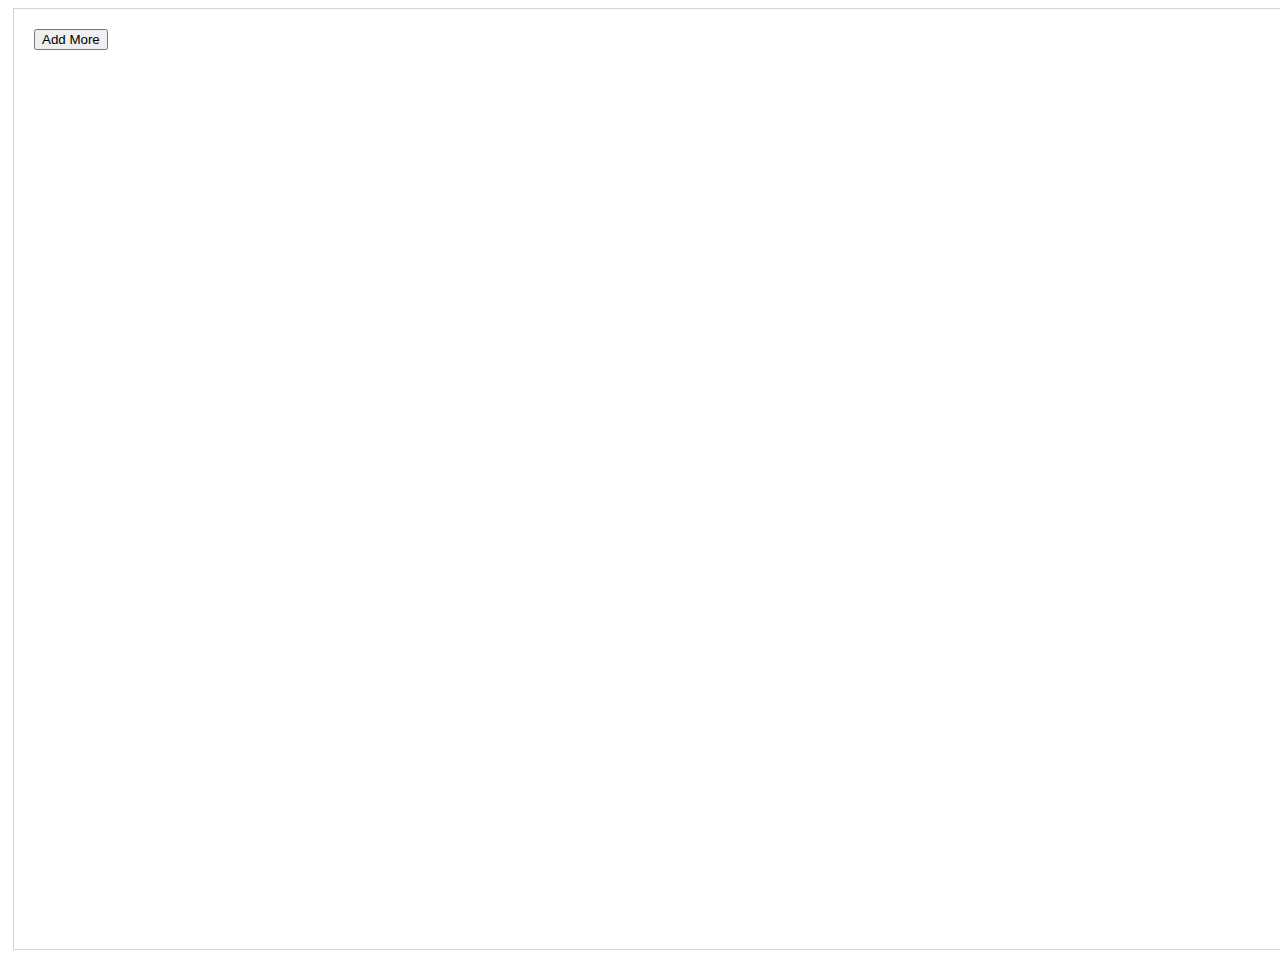
<file: Calendar/Single Calendar/index2.html>
<!DOCTYPE html>
<html>
<head>
	<style>
    	.container {
        	width: 100%;
            height: 100vh;
            border: 1px solid lightgray;
            margin: 5px;
            padding: 20px;
        }
        .data {
        	width: 100%;
            padding: 10px;
        }
    </style>
</head>

<body>


<div class="container">
	<button onclick="addMore()">Add More</button>
    
    <div class="data" id="data"> 
    
    <div>
</div>





<!--
<select id="selectId" onchange="toggleDate()">
	<option value='N'>Enable</option>
	<option value='Y'>Disable</option>
</select>

<a href="#" id="anchor">
	<img src="https://mywildalberta.ca/images/GFX-MWA-Parks-Reservations.png" width="30px" height="30px">
</a>
-->





<script>
var i = 0;
function addMore() {
	var html = `<div>` + i;
    html += `<select id="selectId-` + i + `" onchange="toggleDate(event)">`;
    html += `<option selected disabled>SELECT</option>`;
    html += `<option value='N'>NO</option>`;
    html += `<option value='Y'>YES</option>`;
    html += `</select>`;
    
    html += `<a href="#" id="anchor-` + i + `">`;
    html += `<img src="https://mywildalberta.ca/images/GFX-MWA-Parks-Reservations.png" width="30px" height="30px">`;
    html += `</a>`;
    html += `</div>`;
    
    i++;
    
    document.getElementById('data').innerHTML += html;
}

var rowNumber;
function toggleDate(event) {
	var xx = document.getElementById(event.target.id).value;
    rowNumber = event.target.id.split('-')[1]
    var anchorVar = document.getElementById('anchor-' + rowNumber);
    if (xx == 'N') {
    	anchorVar.removeEventListener('click', fun);
        anchorVar.style.filter = 'grayscale(100%)';
    }
    else {
    	anchorVar.addEventListener('click', fun, false);
        anchorVar.style.filter = 'grayscale(0%)';
    }
}

function fun() {
	myFunction(rowNumber);
}

function myFunction(rowID) {
	alert('Hello, from row number ' + rowID)
}

</script>

</body>
</html>
</file>
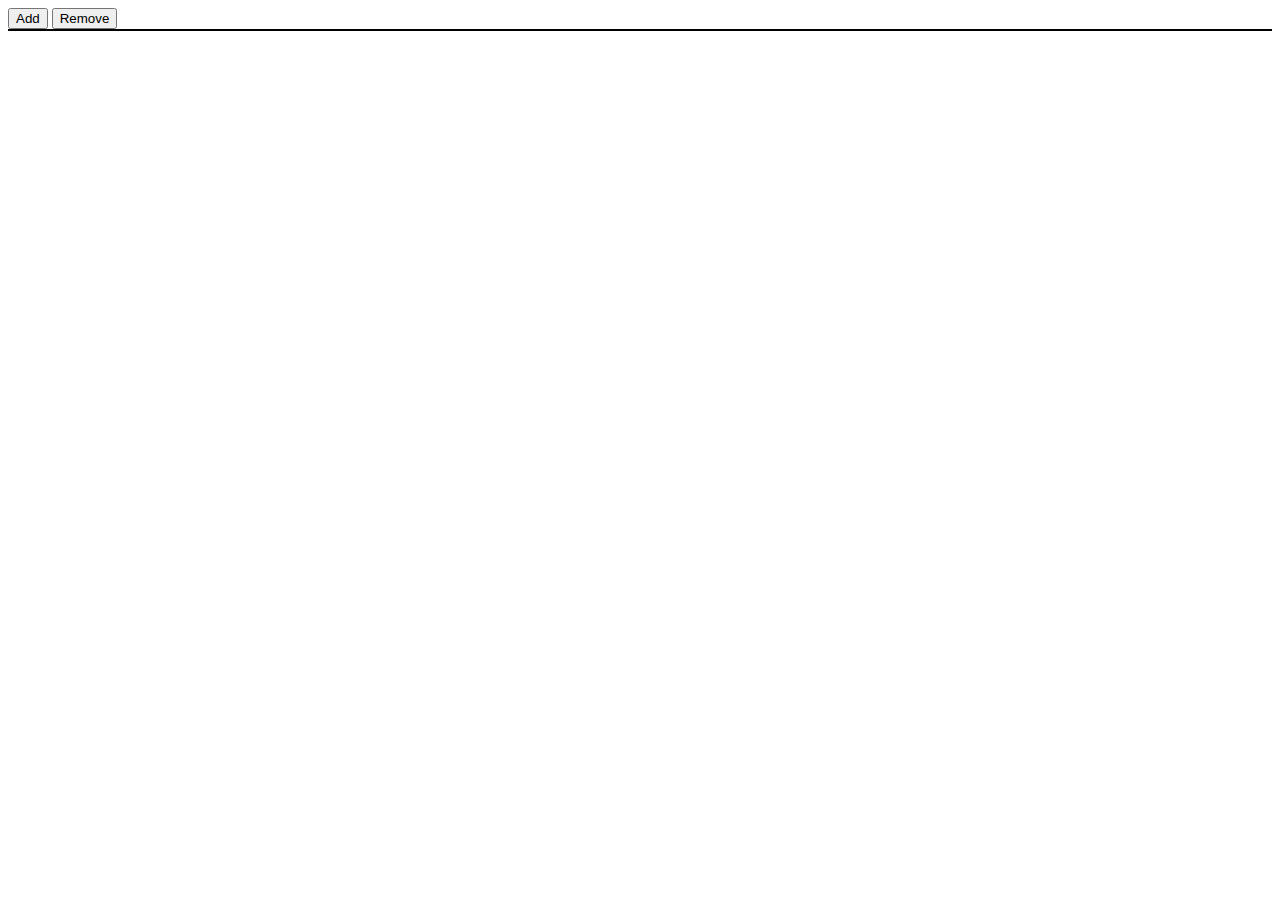
<file: Calendar/Single Calendar/index3.html>
<!DOCTYPE html>
<html lang="en">
  <head>
    <meta charset="UTF-8" />
    <meta http-equiv="X-UA-Compatible" content="IE=edge" />
    <meta name="viewport" content="width=device-width, initial-scale=1.0" />
    <title>Document</title>
    
    <style>

    </style>
    </head>
  <body>

    <button onclick="addMore()">Add</button>
    <button onclick="remove()">Remove</button>

    <div class="calendarHere" id="calendarHere">
        <form id="formUser" style="border: 1px solid black;">

        </form>
    </div>


    <script>
        var i = 0;
        function addMore() {
            var html = `<br /><input id="input" type="text" value="` + i + `" onchange='check(value)'/><br />`;
            document.getElementById('formUser').innerHTML += html; 
            i++;           
        }

        function check(val) {
          console.log(val)
        }

        function remove() {
            var element = document.getElementById('formUser')[2];
            var child = document.getElementById("input"+i);
            // element[i].removeChild(child);
            console.log(element)
            i--;
        }

    </script>

  </body>
</html>
</file>
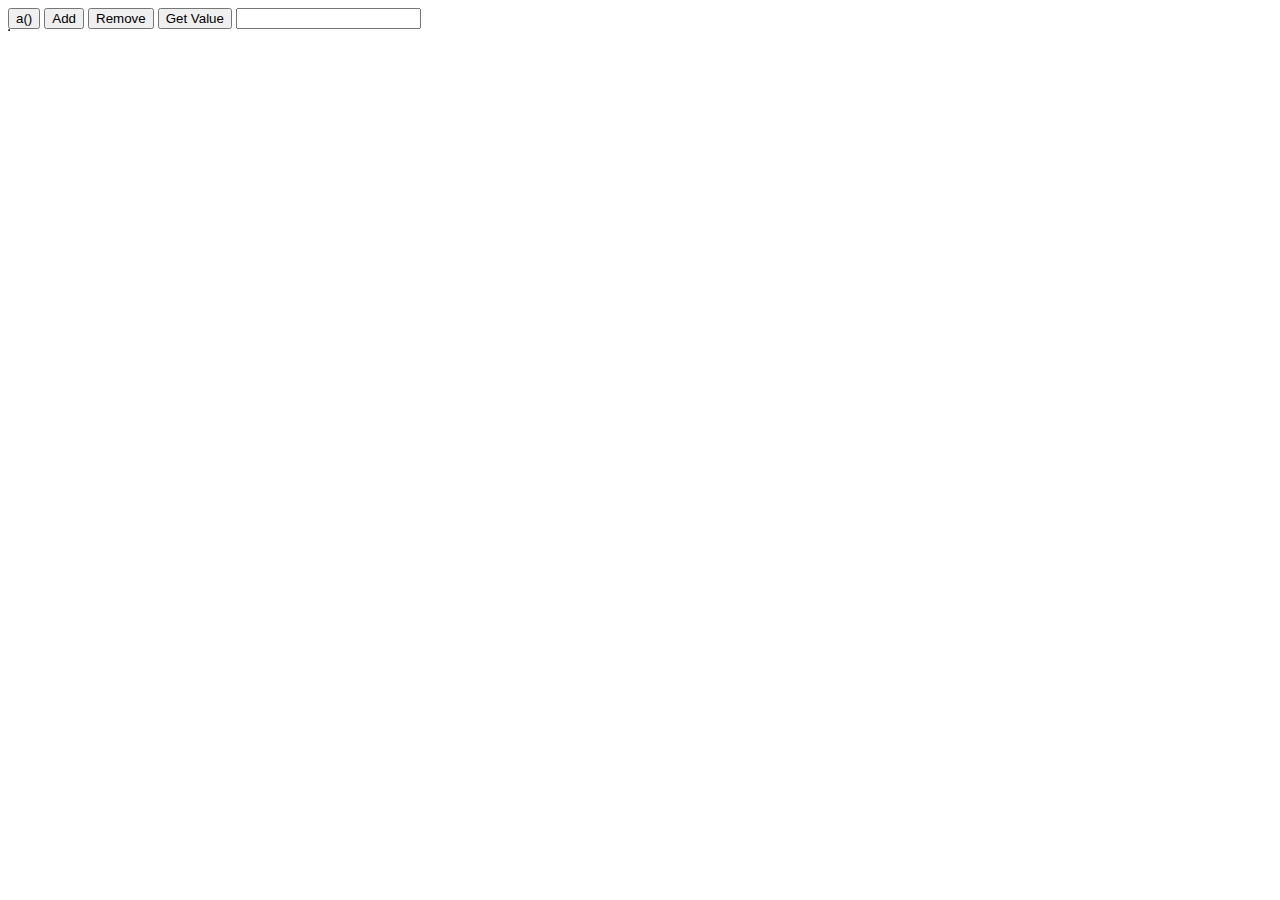
<file: Calendar/Single Calendar/index4.html>
<!DOCTYPE html>
<html lang="en">
  <head>
    <meta charset="UTF-8" />
    <meta http-equiv="X-UA-Compatible" content="IE=edge" />
    <meta name="viewport" content="width=device-width, initial-scale=1.0" />
    <title>Document</title>
    <style>
        #aa {
            color: red;
        }
    </style>
    <script src="script4.js"></script>
  </head>
  <body>

    <button onclick="a(10, 2)">a()</button>
    <button onclick="add()">Add</button>
    <button onclick="getName()">Remove</button>
    <button onclick="getValue()">Get Value</button>
    <input type="text" id="in" />


    <div id="add">
        <table id="tableId" border=1></table>
    </div>


    <!-- <table id="tableId" border=1>
    <tbody>
    <tr>

    <td>
        <select id="tmpAccess" onchange="toggleDate()">
            <option selected value="N">NO</option>
            <option value="Y">YES</option>
        </select>
    </td>

    <td>
    <input type="text" readonly id="tempExpDate" value="31-12-3000" disabled>
        <a id="linkCal">
            <img src="https://findicons.com/files/icons/2166/oxygen/48/document_properties.png" id="calendarImg">
        </a>
    </td>

    </tr>
    </tbody>
    </table> -->



    <!-- <div>
        <table id="tableId" border=1>
            <tbody>
                <tr><td>Item one</td></tr>
                <tr><td>Item two</td></tr>
                <tr><td>Item three</td></tr>
            </tbody>
        </table>
    </div> -->





    <script>

        var namee = "Rushi";
        var i = 0;
        function add() {
           var html = `<tr>`;

            html += `<td id='aa' onclick="one(); two();">`;
            html += i;
            html += `</td>`;

            html += `<td>`;
            html += `<select id="tmpAccess` + i + `" onchange="toggleDate(id, ` + i + `)">`;
            html += `<option selected value="N">NO</option><option value="Y">YES</option>`;
            html += `</select>`;
            html += `</td>`;

            html += `<td>`;
            html += `<input type="text" readonly id="tempExpDate` + i + `" value="31-12-3000" disabled>`;
            html += `<div id="addImg` + i + `" style=""><img id="calendarImg` + i + `" style="filter: grayscale(100%)" 
                                src="https://findicons.com/files/icons/2166/oxygen/48/document_properties.png"></div>`;
            // html += `<a id="linkCal` + i + `">`;
            // html += `<img id="calendarImg` + i + `" style="filter: grayscale(100%)" src="https://findicons.com/files/icons/2166/oxygen/48/document_properties.png">`;
            // html += `</a>`;
            html += `</td>`;

            html += `<td>`;
            html += `<input type="button" value="Delete" onclick="remove(this)">`;
            html += `</td>`;

            html += `</tr>`;


            document.getElementById("tableId").innerHTML += html;

            document.getElementById("in").value = i;

            i++;
            


        }

        function getValue() {
            var inValue = document.getElementById("in").value;
            console.log(inValue)
            for (let i = 0 ; i < inValue; i++) {
                if (document.getElementById("tmpAccess" + i) != null) {
                    console.log(document.getElementById('tempExpDate' + i).value)
                }
            }
        }

        function remove(r) {
            var i = r.parentNode.parentNode.rowIndex;
            document.getElementById("tableId").deleteRow(i);
        }

        function toggleDate(id, num) {
            
            var tmpAccess = document.getElementById(id).value;
            var name = 'tmpExpDateeee' + num;
            console.log(tmpAccess)
            if (tmpAccess == 'N') {
                document.getElementById('tempExpDate' + num).disabled = true;
                document.getElementById('tempExpDate' + num).value = "31-12-3000";
                document.getElementById('addImg' + num).innerHTML = `<img id="calendarImg` + num + `" style="filter: grayscale(100%)" 
                            src="https://findicons.com/files/icons/2166/oxygen/48/document_properties.png">`
// document.getElementById('linkCal' + num).removeEventListener("click", x1);
                // document.getElementById('linkCal' + num).remove();
// document.getElementById('linkCal' + num).innerHTML = `<img id="calendarImg` + i + `" style="filter: grayscale(100%)" src="https://findicons.com/files/icons/2166/oxygen/48/document_properties.png">`
                // document.getElementById('calendarImg' + num).style.filter = "grayscale(100%)";
            }
            else {
                document.getElementById('tempExpDate' + num).disabled = false;
                document.getElementById('tempExpDate' + num).value = "20203" + num;
                document.getElementById('addImg' + num).innerHTML = `<a id="linkCal` + num + `" onclick="console.log(` + num + `)" ><img id="calendarImg` + num + `" 
                            style="filter: grayscale(0%)" src="https://findicons.com/files/icons/2166/oxygen/48/document_properties.png" />`
// document.getElementById('linkCal' + num).addEventListener("click", function() {x1(num)});
// document.getElementById("calendarImg" + num).innerHTML = `<a id="linkCal` + num + `" onclick="x1(` + num + `)"><img id="calendarImg` + i + `" style="filter: grayscale(0%)" src="https://findicons.com/files/icons/2166/oxygen/48/document_properties.png"></a>`;
                // document.getElementById('calendarImg' + num).style.filter = "grayscale(0%)";
            }


        }


        // function addRowHandlers() {
        //         console.log("calling..")
        //         var table = document.getElementById("tableId");
        //         var rows = table.getElementsByTagName("tr");
        //         for (i = 0; i < rows.length; i++) {
        //         var currentRow = table.rows[i];
        //         var createClickHandler = function (row) {
        //             return function () {
        //             var cell = row.getElementsByTagName("td")[0];
        //             var id = cell.innerHTML;
        //             alert("id:" + id);
        //             };
        //         };

        //         currentRow.onclick = createClickHandler(currentRow);
        //         }
        // }
        
        //   window.onload = addRowHandlers();
        // window.onload = function () {
        //     document.getElementById("tableId").addEventListener("change", toggleDate)
        // }
 
    </SCRIPT>
  </body>
</html>
</file>
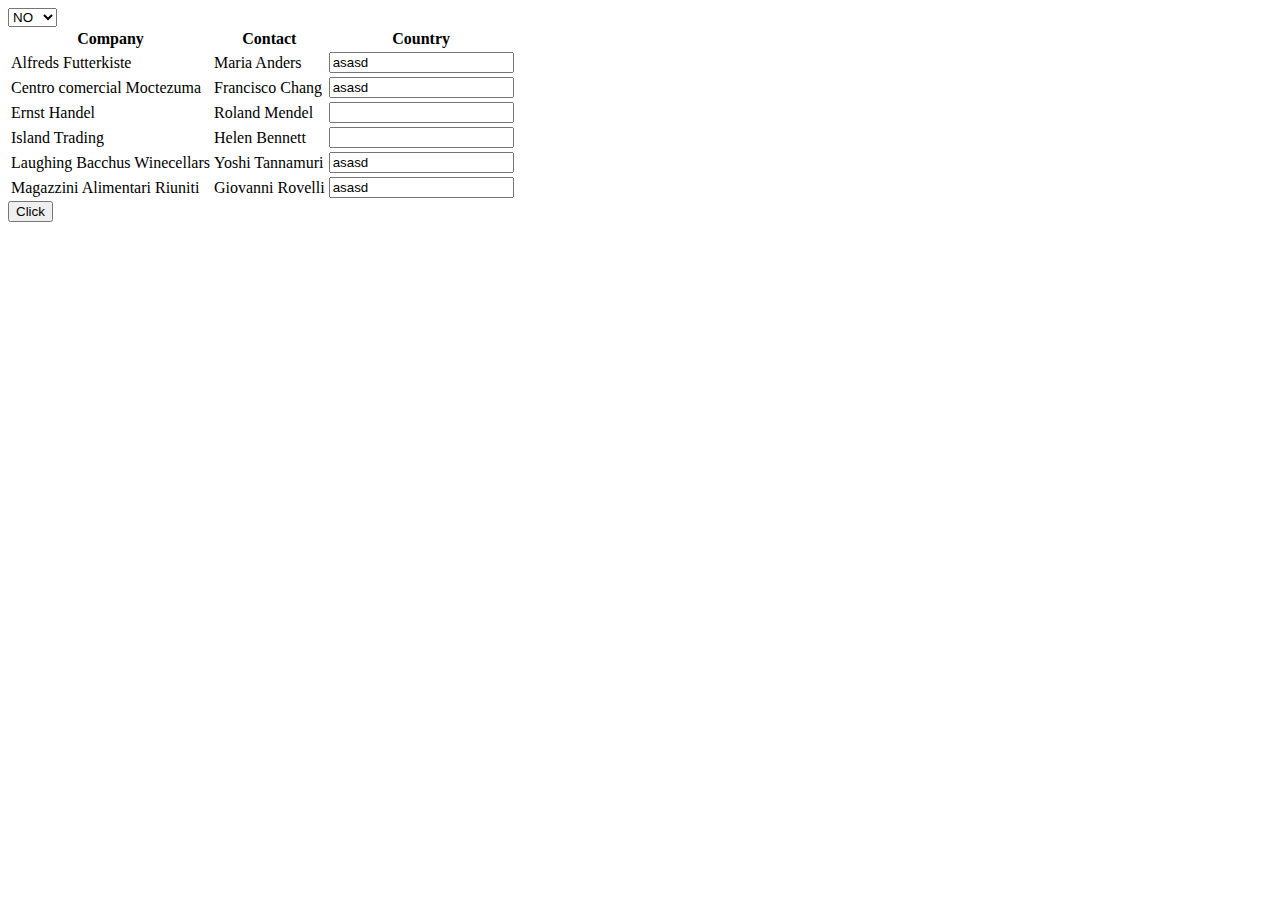
<file: Calendar/Single Calendar/index5.html>
<!DOCTYPE html>
<html lang="en">
  <head>
    <meta charset="UTF-8" />
    <meta http-equiv="X-UA-Compatible" content="IE=edge" />
    <meta name="viewport" content="width=device-width, initial-scale=1.0" />
    <title>Document</title>
  </head>
  <body>
    <select id="select">
      <option value="N">NO</option>
      <option value="Y">YES</option>
    </select>

    <table>
      <tr>
        <th>Company</th>
        <th>Contact</th>
        <th>Country</th>
      </tr>
      <tr>
        <td>Alfreds Futterkiste</td>
        <td>Maria Anders</td>
        <td><input type="text" id="in1" value="asasd" /></td>
      </tr>
      <tr>
        <td>Centro comercial Moctezuma</td>
        <td>Francisco Chang</td>
        <td><input type="text" id="in2" value="asasd" /></td>
      </tr>
      <tr>
        <td>Ernst Handel</td>
        <td>Roland Mendel</td>
        <td><input type="text" id="in3" value="" /></td>
      </tr>
      <tr>
        <td>Island Trading</td>
        <td>Helen Bennett</td>
        <td><input type="text" id="in4" value="" /></td>
      </tr>
      <tr>
        <td>Laughing Bacchus Winecellars</td>
        <td>Yoshi Tannamuri</td>
        <td><input type="text" id="in5" value="asasd" /></td>
      </tr>
      <tr>
        <td>Magazzini Alimentari Riuniti</td>
        <td>Giovanni Rovelli</td>
        <td><input type="text" id="in6" value="asasd" /></td>
      </tr>
    </table>

    <button onclick="get()">Click</button>

    <script>
      function get() {
        console.log(document.getElementById("select").value);
        for (let i = 1; i < 6; i++) {
            var x1 = document.getElementById("in" + i).value;
            if (x1 == '') {
                alert("Empty on row: " + i);
                return;
            }
        }
        console.log("all fine")
      }
    </script>
  </body>
</html>
</file>
